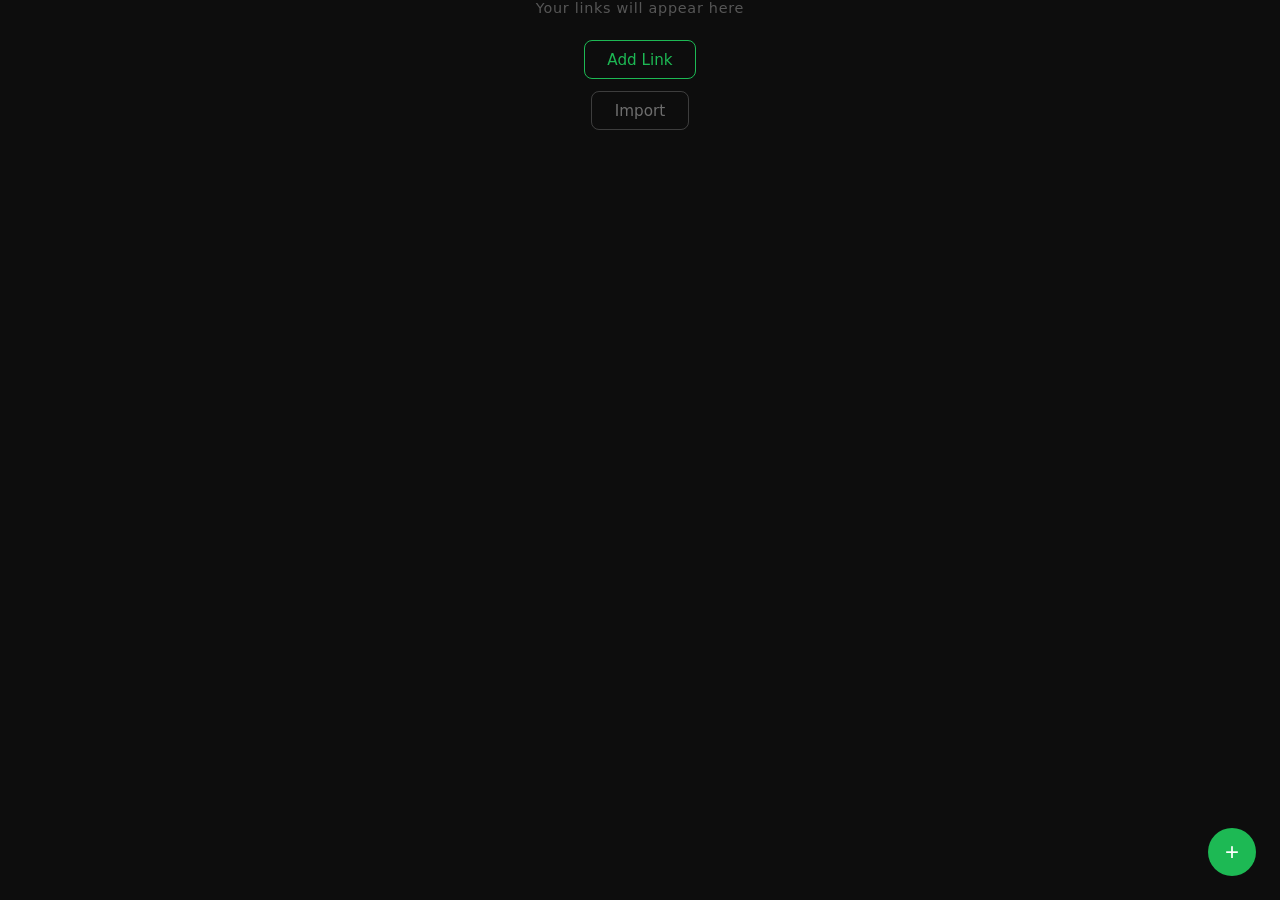
<file: index.html>
<!DOCTYPE html>
<html lang="en">
<head>
  <meta charset="UTF-8" />
  <meta name="viewport" content="width=device-width, initial-scale=1.0" />
  <meta name="theme-color" content="#0d0d0d" />
  <link rel="manifest" href="manifest.json" />
  <link rel="icon" type="image/svg+xml" href="favicon.svg" />
  <link rel="icon" href="favicon.ico" sizes="any" />
  <link rel="apple-touch-icon" href="apple-touch-icon.png" />
  <title>Quicklinks</title>
  <link rel="stylesheet" href="css/base.css" />
  <link rel="stylesheet" href="css/layout.css" />
  <link rel="stylesheet" href="css/header.css" />
  <link rel="stylesheet" href="css/links.css" />
  <link rel="stylesheet" href="css/components.css" />
  <link rel="stylesheet" href="css/pages.css" />
</head>
<body>
  <div class="page-header hidden">
    <p class="label"></p>
    <div class="page-header-dots"></div>
    <button class="menu-btn" aria-label="More options">&#9776;</button>
    <div class="menu-dropdown hidden">
      <button class="menu-item" data-action="edit">Edit</button>
      <button class="menu-item" data-action="pages">Pages</button>
      <button class="menu-item" data-action="export">Export</button>
      <button class="menu-item" data-action="import">Import</button>
      <button class="menu-item" data-action="about">About</button>
    </div>
  </div>

  <main class="carousel"></main>

  <div class="indicators">
    <button class="arrow arrow-left" aria-label="Previous page">&#8249;</button>
    <button class="arrow arrow-right" aria-label="Next page">&#8250;</button>
  </div>

  <button class="fab" aria-label="Add link">+</button>

  <input type="file" id="import-file" accept=".json" class="hidden" />

  <div class="dialog-backdrop hidden">
    <div class="dialog">
      <h2 class="dialog-title">Add Link</h2>
      <form id="add-link-form">
        <div class="form-group">
          <label for="link-url">Link</label>
          <input type="text" id="link-url" placeholder="e.g. https://open.spotify.com/..." required />
          <p class="form-hint hidden" id="url-hint"></p>
        </div>
        <div class="form-group">
          <label for="link-name">Name</label>
          <input type="text" id="link-name" placeholder="e.g. Current Tracks" required />
        </div>
        <div class="form-group">
          <label for="link-category">Page</label>
          <input type="text" id="link-category" list="category-list" placeholder="e.g. Playlists" required />
          <datalist id="category-list"></datalist>
        </div>
        <div class="dialog-buttons">
          <button type="button" class="btn-cancel">Cancel</button>
          <button type="submit" class="btn-add">Add Link</button>
        </div>
      </form>
    </div>
  </div>

  <div class="pages-backdrop hidden">
    <div class="pages-editor">
      <div class="pages-header">
        <h2 class="pages-title">Pages</h2>
        <button class="pages-done-btn">Done</button>
      </div>
      <div class="pages-list"></div>
    </div>
  </div>

  <script type="module" src="js/app.js"></script>
</body>
</html>
</file>
<file: css/base.css>
*, *::before, *::after {
  box-sizing: border-box;
  margin: 0;
  padding: 0;
}

html, body {
  height: 100%;
  overflow: hidden;
  overscroll-behavior: none;
}

body {
  background-color: #0d0d0d;
  color: rgba(255, 255, 255, 0.75);
  font-family: -apple-system, BlinkMacSystemFont, 'Segoe UI', system-ui, sans-serif;
  font-weight: 300;
  -webkit-font-smoothing: antialiased;
  -moz-osx-font-smoothing: grayscale;
}

/* --- Typography --- */

.label {
  font-size: 0.8rem;
  font-weight: 400;
  letter-spacing: 0.18em;
  text-transform: uppercase;
  color: rgba(255, 255, 255, 0.3);
  margin-bottom: 1.6rem;
}

nav {
  display: flex;
  flex-direction: column;
  align-items: center;
  width: 100%;
  max-width: 480px;
}

/* --- Utility --- */

.hidden {
  display: none !important;
}
</file>
<file: css/layout.css>
/* --- Carousel --- */

.carousel {
  display: flex;
  overflow-x: auto;
  scroll-snap-type: x mandatory;
  overscroll-behavior-x: none;
  height: 100dvh;
  scrollbar-width: none;
}

.carousel::-webkit-scrollbar {
  display: none;
}

/* --- Pages --- */

.page {
  flex: 0 0 100%;
  scroll-snap-align: center;
  min-height: 100dvh;
  display: flex;
  flex-direction: column;
  align-items: center;
  justify-content: flex-start;
  padding: 0 1.5rem 4rem;
  overflow-y: auto;
}

.page-content {
  display: flex;
  flex-direction: column;
  align-items: center;
  width: 100%;
  max-width: 480px;
  margin: auto 0;
  padding: 5rem 0 2rem; /* top pad clears the fixed header */
}
</file>
<file: css/header.css>
/* --- Fixed page header --- */

.page-header {
  position: fixed;
  top: 0;
  left: 0;
  right: 0;
  display: flex;
  flex-direction: column;
  align-items: center;
  padding: 1rem 1rem 0;
  z-index: 10;
  pointer-events: none;
}

.page-header .label {
  font-size: 1rem;
  color: rgba(255, 255, 255, 0.7);
  margin-bottom: 0.5rem;
}

.page-header-dots {
  display: flex;
  gap: 8px;
  align-items: center;
  pointer-events: auto;
  padding-bottom: 0.5rem;
}

/* --- Menu button --- */

.menu-btn {
  position: absolute;
  top: 0.75rem;
  right: 1.1rem;
  background: none;
  border: none;
  color: rgba(255, 255, 255, 0.7);
  font-size: 1.8rem;
  line-height: 1;
  font-family: inherit;
  cursor: pointer;
  pointer-events: auto;
  padding: 0.25rem 0.5rem;
  -webkit-tap-highlight-color: transparent;
  transition: color 0.15s ease;
}

.menu-btn:hover {
  color: rgba(255, 255, 255, 0.9);
}

body.edit-mode .menu-btn {
  color: white;
  font-size: 0.8rem;
  font-weight: 400;
  letter-spacing: 0.1em;
  text-transform: uppercase;
  top: 1rem;
  right: 1rem;
}

/* --- Dropdown menu --- */

.menu-dropdown {
  position: absolute;
  top: 2.8rem;
  right: 0.75rem;
  background: #2a2a2a;
  border: 1px solid #3a3a3a;
  border-radius: 10px;
  overflow: hidden;
  z-index: 20;
  pointer-events: auto;
  min-width: 130px;
  box-shadow: 0 4px 20px rgba(0, 0, 0, 0.5);
}

.menu-dropdown.hidden {
  display: none;
}

.menu-item {
  display: block;
  width: 100%;
  padding: 0.75rem 1.1rem;
  background: none;
  border: none;
  border-bottom: 1px solid #3a3a3a;
  color: rgba(255, 255, 255, 0.75);
  font-size: 0.95rem;
  font-family: inherit;
  font-weight: 300;
  text-align: left;
  cursor: pointer;
  -webkit-tap-highlight-color: transparent;
  transition: background 0.1s ease;
}

.menu-item:last-child {
  border-bottom: none;
}

.menu-item:hover {
  background: #3a3a3a;
}
</file>
<file: css/links.css>
/* --- Link wrapper --- */

.link-wrapper {
  position: relative;
  width: 100%;
  display: flex;
  align-items: center;
}

.link-content {
  flex: 1;
  display: block;
  font-size: clamp(1.5rem, 6vw, 1.9rem);
  font-weight: 300;
  line-height: 2.2;
  color: #1DB954;
  text-decoration: none;
  text-align: center;
  -webkit-tap-highlight-color: transparent;
  transition: color 0.15s ease;
}

.link-content:hover,
.link-content:focus-visible {
  color: #1ed760;
}

.link-content:active {
  color: rgba(29, 185, 84, 0.55);
}

/* --- Edit mode row controls --- */

.drag-handle,
.edit-link-btn,
.delete-btn {
  display: none;
  flex-shrink: 0;
  background: none;
  border: none;
  cursor: pointer;
  font-family: inherit;
  -webkit-tap-highlight-color: transparent;
  padding: 0.5rem;
  line-height: 1;
}

body.edit-mode .drag-handle,
body.edit-mode .edit-link-btn,
body.edit-mode .delete-btn {
  display: flex;
  align-items: center;
  justify-content: center;
}

.drag-handle {
  color: rgba(255, 255, 255, 0.25);
  font-size: 1.1rem;
  cursor: grab;
  touch-action: none;
}

.drag-handle:active {
  cursor: grabbing;
}

.edit-link-btn {
  color: rgba(255, 255, 255, 0.3);
  font-size: 1rem;
  transition: color 0.15s ease;
}

.edit-link-btn:hover {
  color: rgba(255, 255, 255, 0.7);
}

.delete-btn {
  color: rgba(255, 255, 255, 0.3);
  font-size: 1.1rem;
  transition: color 0.15s ease;
}

.delete-btn:hover {
  color: #e74c3c;
}

/* In edit mode links are not tappable */
body.edit-mode .link-content {
  pointer-events: none;
  color: rgba(255, 255, 255, 0.35);
}

/* Drag states */
.link-wrapper.dragging {
  opacity: 0.35;
}

.link-wrapper.drag-above {
  border-top: 2px solid #1DB954;
}

.link-wrapper.drag-below {
  border-bottom: 2px solid #1DB954;
}
</file>
<file: css/components.css>
/* --- Carousel indicators --- */

.indicators {
  position: fixed;
  inset: 0;
  z-index: 10;
  pointer-events: none;
}

.dot {
  width: 8px;
  height: 8px;
  border-radius: 50%;
  background: rgba(255, 255, 255, 0.25);
  border: none;
  padding: 0;
  cursor: pointer;
  transition: background 0.2s ease;
}

.dot.active {
  background: #1DB954;
}

.arrow {
  position: absolute;
  top: 50%;
  transform: translateY(-50%);
  background: none;
  border: none;
  color: rgba(255, 255, 255, 0.3);
  font-size: 2rem;
  cursor: pointer;
  padding: 0.75rem 0.5rem;
  line-height: 1;
  display: none;
  pointer-events: auto;
}

.arrow-left {
  left: 0.25rem;
}

.arrow-right {
  right: 0.25rem;
}

@media (hover: hover) {
  .arrow {
    display: block;
  }

  .arrow:hover {
    color: rgba(255, 255, 255, 0.6);
  }
}

/* --- Floating add button --- */

.fab {
  position: fixed;
  bottom: 1.5rem;
  right: 1.5rem;
  width: 48px;
  height: 48px;
  border-radius: 50%;
  background: #1DB954;
  color: white;
  border: none;
  font-size: 1.5rem;
  line-height: 1;
  cursor: pointer;
  z-index: 20;
  display: flex;
  align-items: center;
  justify-content: center;
  transition: background 0.15s ease;
  -webkit-tap-highlight-color: transparent;
}

.fab:hover {
  background: #1ed760;
}

/* --- Dialog --- */

.dialog-backdrop {
  position: fixed;
  inset: 0;
  background: rgba(0, 0, 0, 0.7);
  display: flex;
  align-items: center;
  justify-content: center;
  z-index: 30;
  padding: 1rem;
}

.dialog-backdrop.hidden {
  display: none;
}

.dialog {
  background: #1a1a1a;
  border-radius: 12px;
  padding: 1.5rem;
  width: 90%;
  max-width: 360px;
}

.dialog-title {
  color: white;
  font-size: 1.1rem;
  font-weight: 400;
  margin-bottom: 1.2rem;
}

.form-group {
  margin-bottom: 0.8rem;
}

.form-group label {
  display: block;
  font-size: 0.65rem;
  color: rgba(255, 255, 255, 0.4);
  margin-bottom: 0.3rem;
  margin-left: 2px;
  letter-spacing: 0.05em;
}

.form-group input {
  width: 100%;
  padding: 0.7rem 0.8rem;
  background: #2a2a2a;
  border: 1px solid #3a3a3a;
  border-radius: 8px;
  color: rgba(255, 255, 255, 0.85);
  font-size: 0.95rem;
  font-family: inherit;
  outline: none;
  transition: border-color 0.15s ease;
}

.form-group input::placeholder {
  color: rgba(255, 255, 255, 0.25);
}

.form-group input.duplicate {
  border-color: #93c5fd;
}

.form-hint {
  font-size: 0.72rem;
  color: #93c5fd;
  margin-top: 0.35rem;
  margin-left: 2px;
}

.form-group input:focus {
  border-color: #1DB954;
}

.dialog-buttons {
  display: flex;
  justify-content: flex-end;
  gap: 0.8rem;
  margin-top: 1.2rem;
}

.btn-cancel {
  background: none;
  border: none;
  color: rgba(255, 255, 255, 0.4);
  font-size: 0.95rem;
  cursor: pointer;
  padding: 0.5rem 1rem;
  font-family: inherit;
}

.btn-cancel:hover {
  color: rgba(255, 255, 255, 0.6);
}

.btn-add {
  background: #1DB954;
  color: white;
  border: none;
  border-radius: 8px;
  font-size: 0.95rem;
  cursor: pointer;
  padding: 0.5rem 1.2rem;
  font-family: inherit;
  transition: background 0.15s ease;
}

.btn-add:hover {
  background: #1ed760;
}

/* --- Empty state --- */

.empty-message {
  font-size: 0.9rem;
  color: rgba(255, 255, 255, 0.3);
  letter-spacing: 0.05em;
  margin-bottom: 1.5rem;
}

.empty-add-btn {
  background: none;
  border: 1px solid #1DB954;
  color: #1DB954;
  border-radius: 8px;
  font-size: 0.95rem;
  cursor: pointer;
  padding: 0.6rem 1.4rem;
  font-family: inherit;
  transition: background 0.15s ease, color 0.15s ease;
}

.empty-add-btn:hover {
  background: #1DB954;
  color: white;
}

.empty-import-btn {
  background: none;
  border: 1px solid rgba(255, 255, 255, 0.2);
  color: rgba(255, 255, 255, 0.4);
  border-radius: 8px;
  font-size: 0.95rem;
  cursor: pointer;
  padding: 0.6rem 1.4rem;
  font-family: inherit;
  margin-top: 0.75rem;
  transition: border-color 0.15s ease, color 0.15s ease;
}

.empty-import-btn:hover {
  border-color: rgba(255, 255, 255, 0.4);
  color: rgba(255, 255, 255, 0.7);
}
</file>
<file: css/pages.css>
/* --- Pages editor --- */

.pages-backdrop {
  position: fixed;
  inset: 0;
  background: rgba(0, 0, 0, 0.7);
  display: flex;
  align-items: center;
  justify-content: center;
  z-index: 30;
  padding: 1rem;
}

.pages-backdrop.hidden {
  display: none;
}

.pages-editor {
  background: #1a1a1a;
  border-radius: 12px;
  width: 90%;
  max-width: 360px;
  max-height: 80vh;
  display: flex;
  flex-direction: column;
  overflow: hidden;
}

.pages-header {
  display: flex;
  justify-content: space-between;
  align-items: center;
  padding: 1rem 1.2rem;
  border-bottom: 1px solid #2a2a2a;
  flex-shrink: 0;
}

.pages-title {
  color: white;
  font-size: 1rem;
  font-weight: 400;
}

.pages-done-btn {
  background: none;
  border: none;
  color: #1DB954;
  font-size: 0.9rem;
  cursor: pointer;
  font-family: inherit;
  padding: 0.25rem 0.5rem;
  transition: color 0.15s ease;
}

.pages-done-btn:hover {
  color: #1ed760;
}

.pages-list {
  overflow-y: auto;
  padding: 0.5rem 0;
}

.page-row {
  display: flex;
  align-items: center;
  padding: 0.75rem 1rem;
  gap: 0.75rem;
}

.page-row + .page-row {
  border-top: 1px solid #2a2a2a;
}

.page-drag-handle {
  background: none;
  border: none;
  color: rgba(255, 255, 255, 0.3);
  cursor: grab;
  padding: 0.25rem;
  font-size: 1rem;
  flex-shrink: 0;
  line-height: 1;
}

.page-name {
  flex: 1;
  color: rgba(255, 255, 255, 0.85);
  font-size: 0.95rem;
  cursor: pointer;
  user-select: none;
}

.page-name:hover {
  color: white;
}

.page-name-input {
  flex: 1;
  background: #2a2a2a;
  border: 1px solid #1DB954;
  border-radius: 6px;
  color: rgba(255, 255, 255, 0.85);
  font-size: 0.95rem;
  font-family: inherit;
  padding: 0.25rem 0.5rem;
  outline: none;
  min-width: 0;
}

.page-edit-btn {
  background: none;
  border: none;
  color: rgba(255, 255, 255, 0.3);
  font-size: 1rem;
  line-height: 1;
  cursor: pointer;
  padding: 0.25rem;
  flex-shrink: 0;
  transition: color 0.15s ease;
}

.page-edit-btn:hover {
  color: rgba(255, 255, 255, 0.7);
}

.page-delete-btn {
  background: none;
  border: none;
  color: rgba(255, 255, 255, 0.3);
  font-size: 1.4rem;
  line-height: 1;
  cursor: pointer;
  padding: 0.25rem;
  flex-shrink: 0;
  transition: color 0.15s ease;
}

.page-delete-btn:hover {
  color: rgba(255, 255, 255, 0.7);
}

.page-row.dragging {
  opacity: 0.4;
}

.page-row.drag-above {
  box-shadow: 0 -2px 0 #1DB954;
}

.page-row.drag-below {
  box-shadow: 0 2px 0 #1DB954;
}

body.pages-open .fab {
  display: none;
}
</file>
